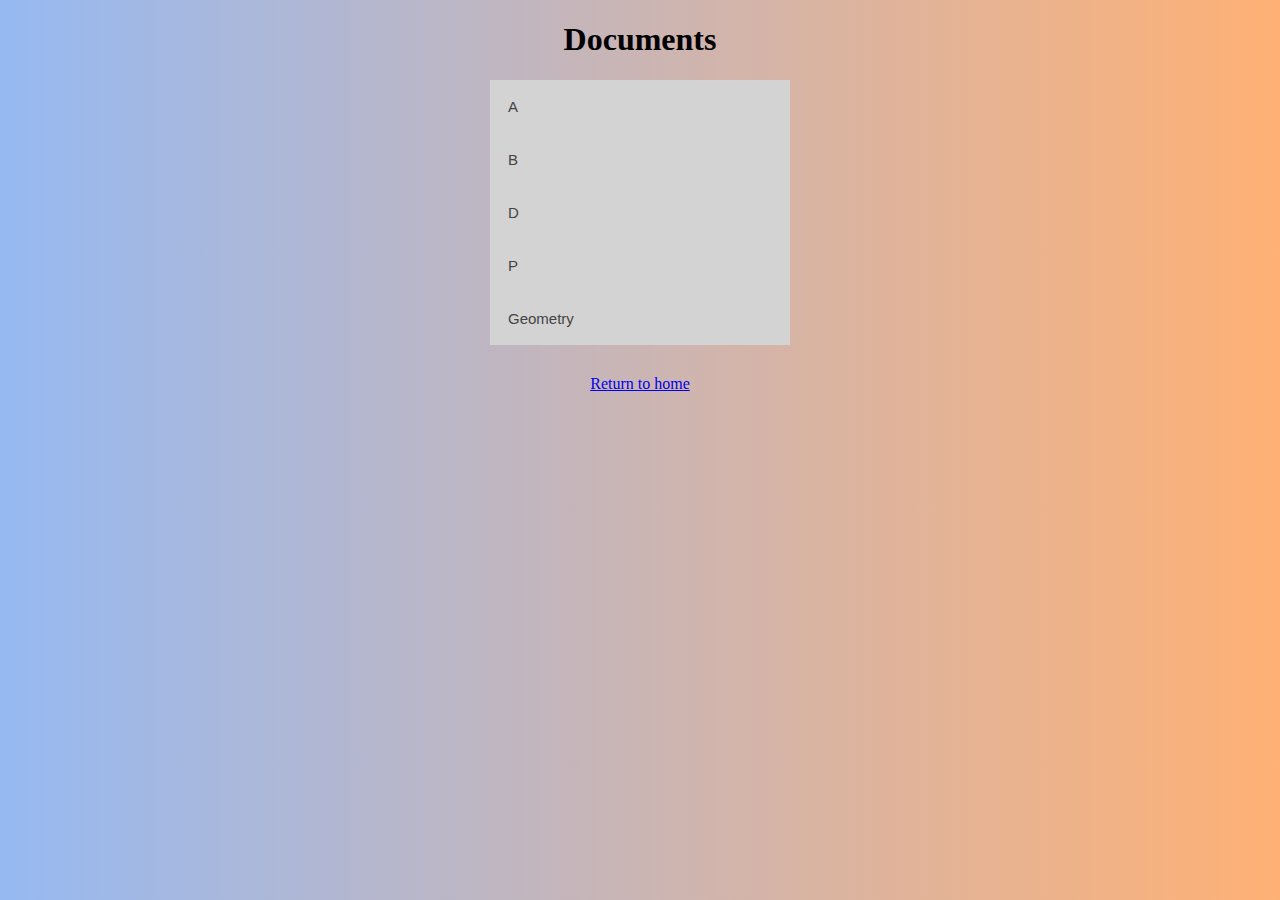
<file: documents.html>
<!DOCTYPE html>
<html>
    <head>
        <title>Documents</title>
        <link rel="stylesheet" type="text/css" href="docs_style.css">
    </head>

    <header>
        <div>

        </div>
    </header>
    <body>
        <div class="wrapper">
            <h1>Documents</h1>
                  
            <button class="accordion">A</button>
            <div class="panel">
                <a class="file-dl" id="A-challenge" href="docs/A_HW.pdf">A Challenge Problems</a>
            </div>

            <button class="accordion">B</button>
            <div class="panel">
                <a class="file-dl" id="B-HW" href="docs/B_HW.pdf">B</a>
            </div>

            <button class="accordion">D</button>
            <div class="panel">
                <a class="file-dl" id="D-HW" href="docs/D_HW.pdf">D Homework #1</a>
            </div>

            <button class="accordion">P</button>
            <div class="panel">
                <a class="file-dl" id="P-HW" href="docs/P_HW.pdf">P Homework #1</a>
            </div>
            
            <button class="accordion">Geometry</button>
            <div class="panel">
                <a class="file-dl" id="Geometry-CS" href="docs/Geometry_Cheat_Sheet.pdf">Geometry Cheat Sheet</a>
            </div>

            <script>
                var acc = document.getElementsByClassName("accordion");
                var i;
                    
                for (i = 0; i < acc.length; i++) {
                    acc[i].addEventListener("click", function() {
                        this.classList.toggle("active");
                        var panel = this.nextElementSibling;
                        if (panel.style.display === "block") {
                          panel.style.display = "none";
                        } else {
                          panel.style.display = "block";
                        }
                      });
                    }
                </script>

            <a class="homebutton" href=index.html>Return to home</a>
    </body>
</html>
</file>
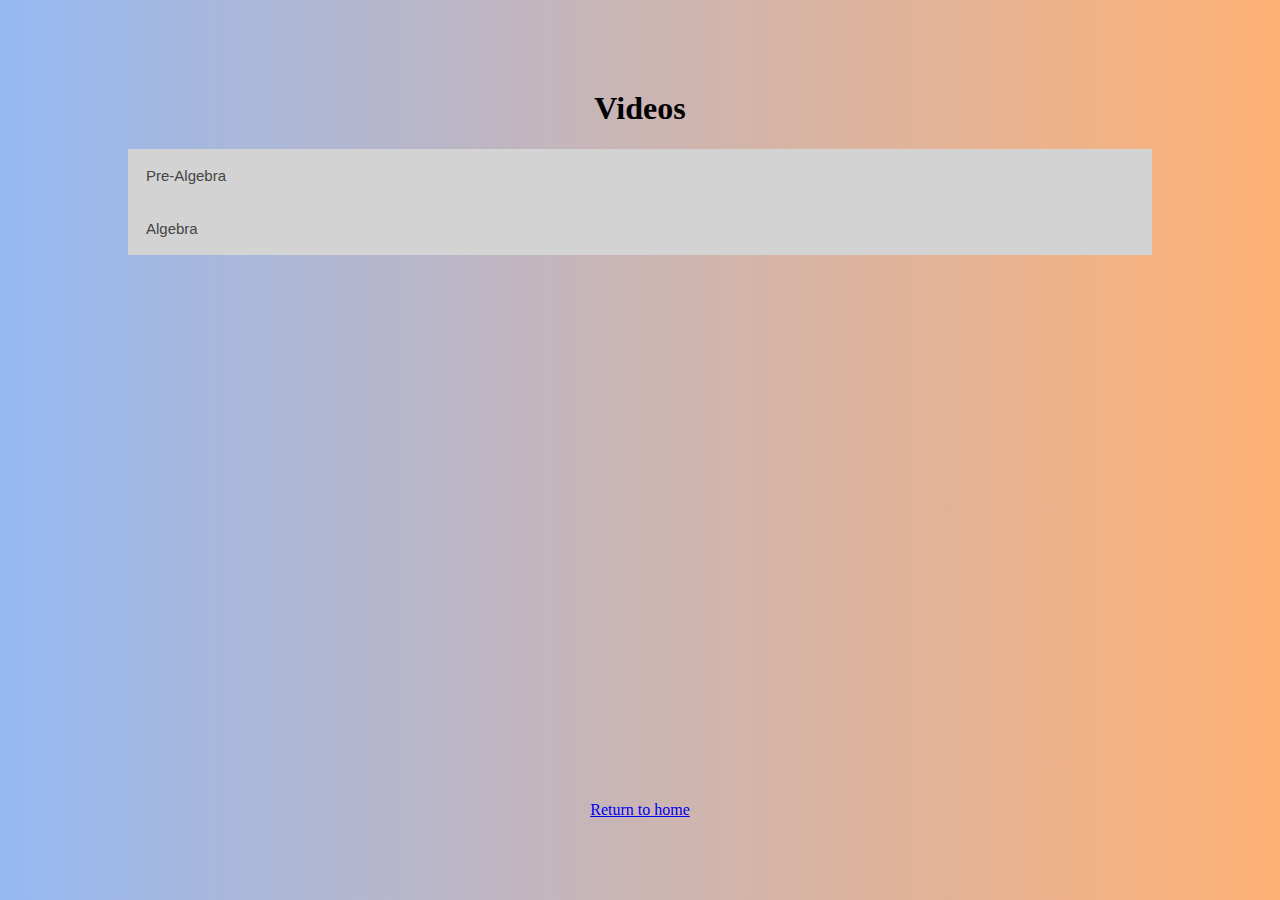
<file: videos.html>
<!DOCTYPE html>
<html>
    <head>
        <title>Videos</title>
        <link rel="stylesheet" type="text/css" href="video_style.css">
    </head>

    <header>
        <div>

        </div>
    </header>
    <body>
        <div class="wrapper">
            <h1>Videos</h1>
            <button class="accordion">Pre-Algebra</button>
            <div class="panel">
                <div class="content">
                    <iframe id="add-sub-decimals" src="https://www.youtube.com/embed/vwQxIgWQ-6c"
                    frameborder="0" allow="accelerometer; autoplay; encrypted-media; gyroscope; picture-in-picture" allowfullscreen></iframe>

                    <iframe id="dividing-frac" src="https://www.youtube.com/embed/aZ5BEFsZeo0"
                    frameborder="0" allow="accelerometer; autoplay; encrypted-media; gyroscope; picture-in-picture" allowfullscreen></iframe>

                    <iframe width="560" height="315" src="https://www.youtube.com/embed/RblhKRJl2Zg" 
                    frameborder="0" allow="accelerometer; autoplay; encrypted-media; gyroscope; picture-in-picture" allowfullscreen></iframe>
                </div>
            </div>
                
            <button class="accordion">Algebra</button>
            <div class="panel">
            <p>Coming soon</p>
            </div>
            </div>

            <script>
                var acc = document.getElementsByClassName("accordion");
                var i;
                    
                for (i = 0; i < acc.length; i++) {
                    acc[i].addEventListener("click", function() {
                        this.classList.toggle("active");
                        var panel = this.nextElementSibling;
                        if (panel.style.display === "block") {
                          panel.style.display = "none";
                        } else {
                          panel.style.display = "block";
                        }
                      });
                    }
                </script>
        </div>
        <a class="homebutton" href=index.html>Return to home</a>
    </body>
</html>
</file>
<file: docs_style.css>
html, body {
    background: linear-gradient(to right, rgb(150, 185, 242)0%, rgb(255, 177, 117) 100%);
    display: flex;
    flex-direction: column;
    align-items: center;
    justify-content: center;
    height: 100%;
    width: 100%;
    margin: 0px;
    padding: 0px;
  }

  .wrapper {
    text-align: center;
    max-width: 100%;
    display: flex;
    flex-direction: column;
    flex: 1;
    height: 80%;
  }

  .accordion {
    background-color: lightgray;
    color: #444;
    cursor: pointer;
    padding: 18px;
    width: 300px;
    border: none;
    text-align: left;
    outline: none;
    font-size: 15px;
    transition: 0.4s;
  }
  
  .active, .accordion:hover {
    background-color: darkgray; 
  }
  
  .panel {
    padding: 0 18px;
    display: none;
    background-color: lightgray;
    overflow: hidden;
  }

  .homebutton {
      padding-top: 30px;
  }
</file>
<file: video_style.css>
html, body {
    background: linear-gradient(to right, rgb(150, 185, 242)0%, rgb(255, 177, 117) 100%);
    display: flex;
    flex-direction: column;
    align-items: center;
    justify-content: center;
    height: 100%;
    width: 100%;
    margin: 0px;
    padding: 0px;
    overflow: scroll;
  }
  
  .wrapper {
    text-align: center;
    width: 80%;
    max-width: 100%;
    display: flex;
    flex-direction: column;
    height: 80%;
  }
  
  .homebutton {
    display: block;
    height: 30px;
    text-align: center;
    padding-top: 12px;
    padding-left: 15px;
    padding-right: 15px;
  }

  .homebutton:hover{
      background-color: orange;
      border-radius: 15px;
  }

  .accordion {
    background-color: lightgray;
    color: #444;
    cursor: pointer;
    padding: 18px;
    border: none;
    text-align: left;
    outline: none;
    font-size: 15px;
    transition: 0.4s;
  }
  
  .active, .accordion:hover {
    background-color: darkgray; 
  }
  
  .panel {
    padding: 0 18px;
    height: 80%;
    display: none;
    background-color: lightgray;
    overflow: hidden;
  }

  .content {
    display: flex;
    flex-direction: row;
    align-content: flex-start;
    justify-content: center;
    flex-wrap: wrap;
  }

  div > iframe {
    margin: 10px 10px;
    box-shadow: 4px 4px 4px darkgrey;
    width: 350px;
    height: 200px;
  }
</file>
